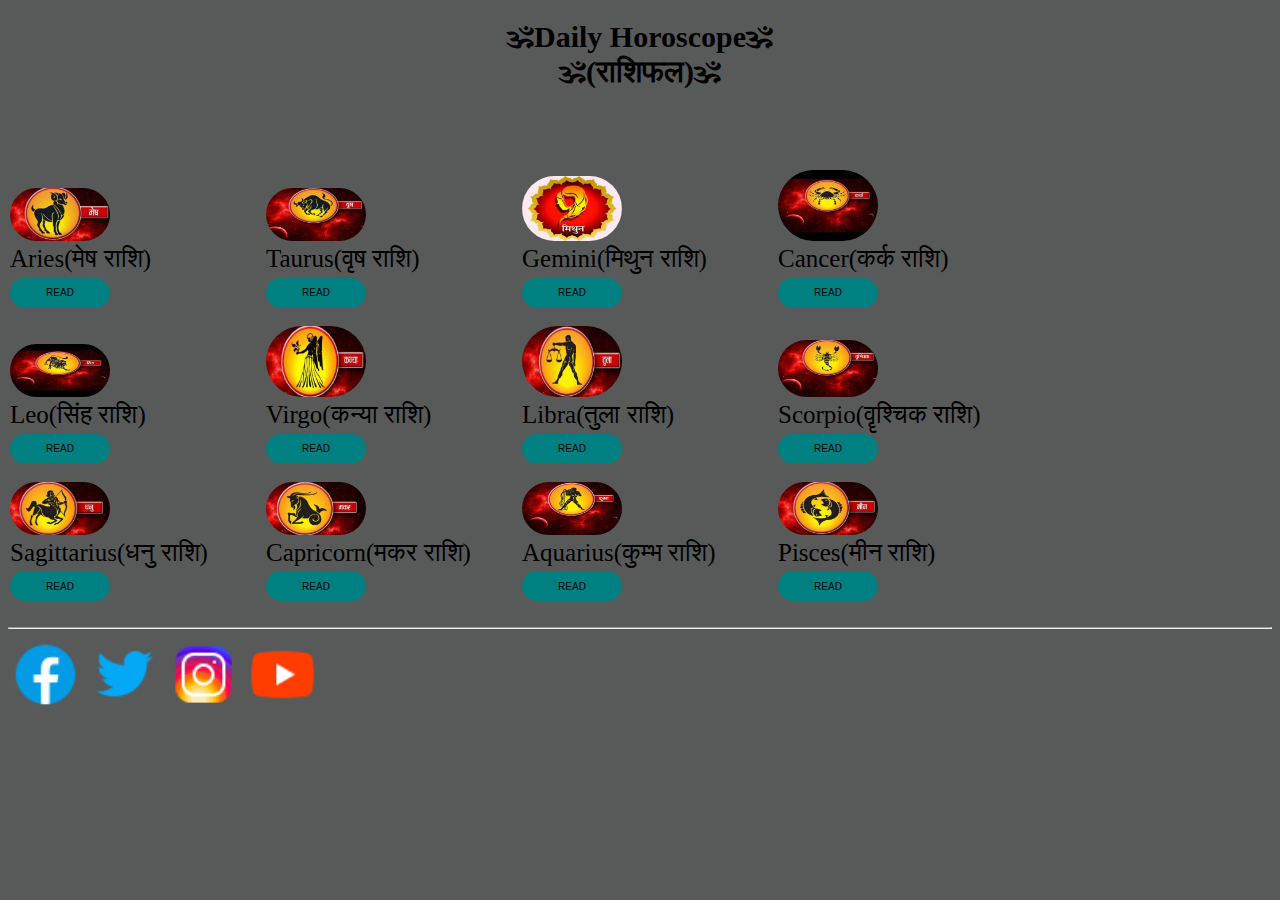
<file: index.html>
<!DOCTYPE html>
<html lang="en">
  <head>
    <meta charset="UTF-8" />
    <meta http-equiv="X-UA-Compatible" content="IE=edge" />
    <meta name="viewport" content="width=device-width, initial-scale=1.0" />
    <title>Document</title>
    <link rel="stylesheet" href="style.css" />
  </head>
  <body>
    <div class="header">
      <h1>
        &#128329;Daily Horoscope&#128329; <br />
        &#128329;(राशिफल)&#128329;
      </h1>
    </div>

    <div class="mesh">
      <img src="mesh.jpg" alt="" />
      <p>
        Aries(मेष राशि) <br />

        <a target="_blank" href="mesh.html"><button>READ</button></a>
      </p>
      <br />
    </div>
    <div class="mesh">
      <img src="vrish.jpg" alt="" />
      <p>
        Taurus(वृष राशि) <br />

        <a target="_blank" href="vrish.html"><button>READ</button></a>
      </p>
      <br />
    </div>
    <div class="mesh">
      <img src="mithun.jpg" alt="" />
      <p>
        Gemini(मिथुन राशि) <br />

        <a target="_blank" href="mithun.html"><button>READ</button></a>
      </p>
      <br />
    </div>
    <div class="mesh">
      <img src="kark.jpg" alt="" />
      <p>
        Cancer(कर्क राशि)
        <br />

        <a target="_blank" href="kark.html"><button>READ</button></a>
      </p>
      <br />
    </div>
    <div class="mesh">
      <img src="singh.jpg" alt="" />
      <p>
        Leo(सिंह राशि) <br />

        <a target="_blank" href="singh.html"><button>READ</button></a>
      </p>
      <br />
    </div>
    <div class="mesh">
      <img src="kanya.jpg" alt="" />
      <p>
        Virgo(कन्या राशि) <br />

        <a target="_blank" href="kanya.html"><button>READ</button></a>
      </p>
      <br />
    </div>
    <div class="mesh">
      <img src="tula.jpg" alt="" />
      <p>
        Libra(तुला राशि) <br />

        <a target="_blank" href="tula.html"><button>READ</button></a>
      </p>
      <br />
    </div>
    <div class="mesh">
      <img src="vrishchik.jpg" alt="" />
      <p>
        Scorpio(वॄश्चिक राशि) <br />

        <a target="_blank" href="vrischik.html"><button>READ</button></a>
      </p>
      <br />
    </div>
    <div class="mesh">
      <img src="dhanu.jpg" alt="" />
      <p>
        Sagittarius(धनु राशि) <br />

        <a target="_blank" href="dhanu.html"><button>READ</button></a>
      </p>
      <br />
    </div>
    <div class="mesh">
      <img src="makar.jpg" alt="" />
      <p>
        Capricorn(मकर राशि) <br />

        <a target="_blank" href="makar.html"><button>READ</button></a>
      </p>
      <br />
    </div>
    <div class="mesh">
      <img src="kumbh.jpg" alt="" />
      <p>
        Aquarius(कुम्भ राशि) <br />

        <a target="_blank" href="kumbh.html"><button>READ</button></a>
      </p>
      <br />
    </div>
    <div class="mesh">
      <img src="min.jpg" alt="" />
      <p>
        Pisces(मीन राशि) <br />

        <a target="_blank" href="min.html"><button>READ</button></a>
      </p>
      <br />
    </div>
    <hr />
    <a
      target="_blank"
      href="https://www.facebook.com/profile.php?id=100088157329939"
    >
      <img class="logo" src="facebook.png" alt=""
    /></a>
    <a target="_blank" href="https://twitter.com/theamitparadox">
      <img class="logo" src="twitter.png" alt=""
    /></a>
    <a target="_blank" href="https://www.instagram.com/theamitparadox/">
      <img class="logo" src="instagram.png" alt=""
    /></a>
    <a
      target="_blank"
      href="https://www.youtube.com/channel/UC9bUWTpQ6rIQ6B5Yjb9OrIg"
    >
      <img class="logo" src="youtube.png" alt=""
    /></a>
  </body>
</html>
</file>
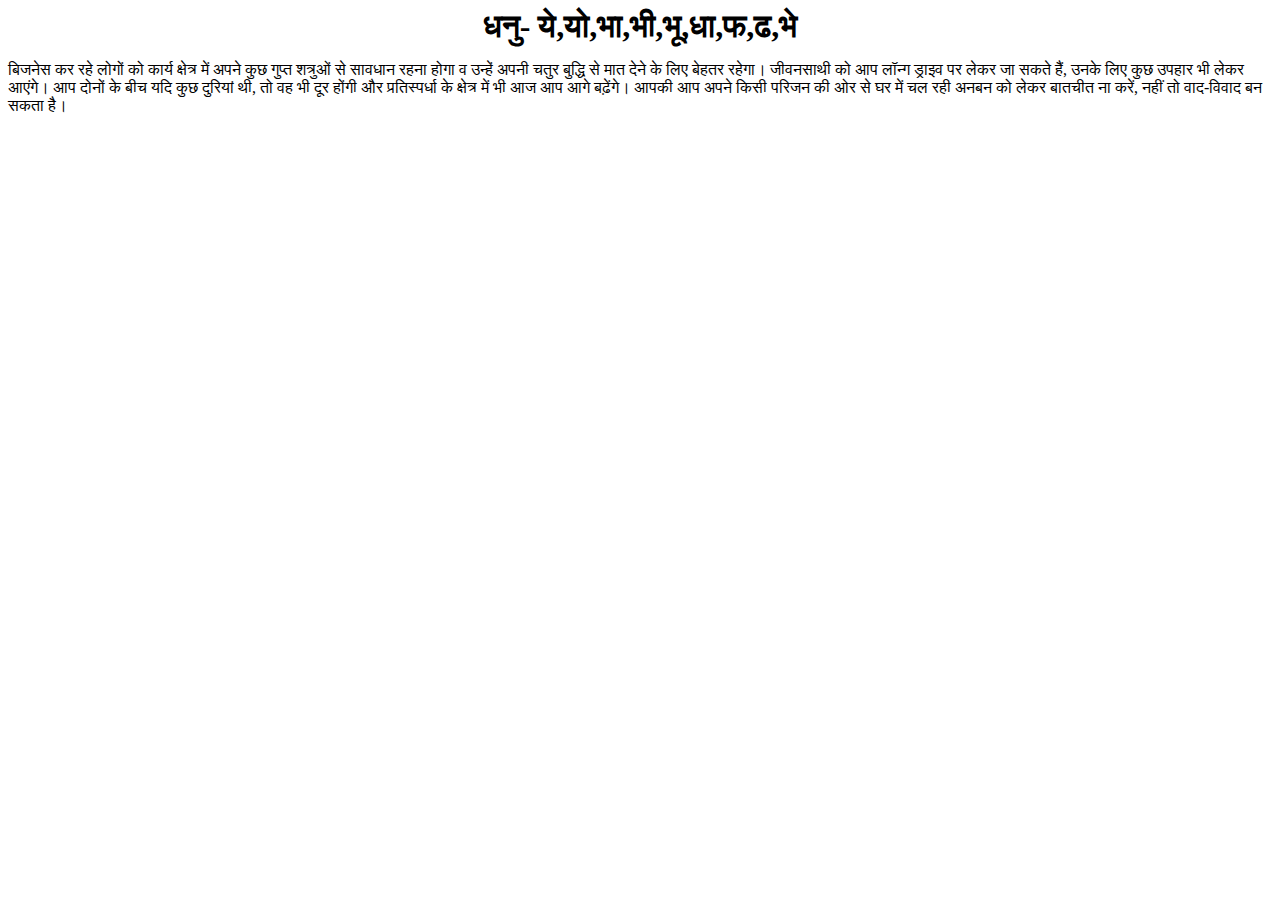
<file: dhanu.html>
<!DOCTYPE html>
<html lang="en">
  <head>
    <meta charset="UTF-8" />
    <meta http-equiv="X-UA-Compatible" content="IE=edge" />
    <meta name="viewport" content="width=device-width, initial-scale=1.0" />
    <title>Document</title>
  </head>
  <body>
    <h1 style="margin: 0%; text-align: center">
      धनु- ये,यो,भा,भी,भू,धा,फ,ढ,भे
    </h1>
    <p>
      बिजनेस कर रहे लोगों को कार्य क्षेत्र में अपने कुछ गुप्त शत्रुओं से सावधान
      रहना होगा व उन्हें अपनी चतुर बुद्धि से मात देने के लिए बेहतर रहेगा।
      जीवनसाथी को आप लॉन्ग ड्राइव पर लेकर जा सकते हैं, उनके लिए कुछ उपहार भी
      लेकर आएंगे। आप दोनों के बीच यदि कुछ दुरियां थी, तो वह भी दूर होंगी और
      प्रतिस्पर्धा के क्षेत्र में भी आज आप आगे बढ़ेंगे। आपकी आप अपने किसी परिजन
      की ओर से घर में चल रही अनबन को लेकर बातचीत ना करें, नहीं तो वाद-विवाद बन
      सकता है।
    </p>
  </body>
</html>
</file>
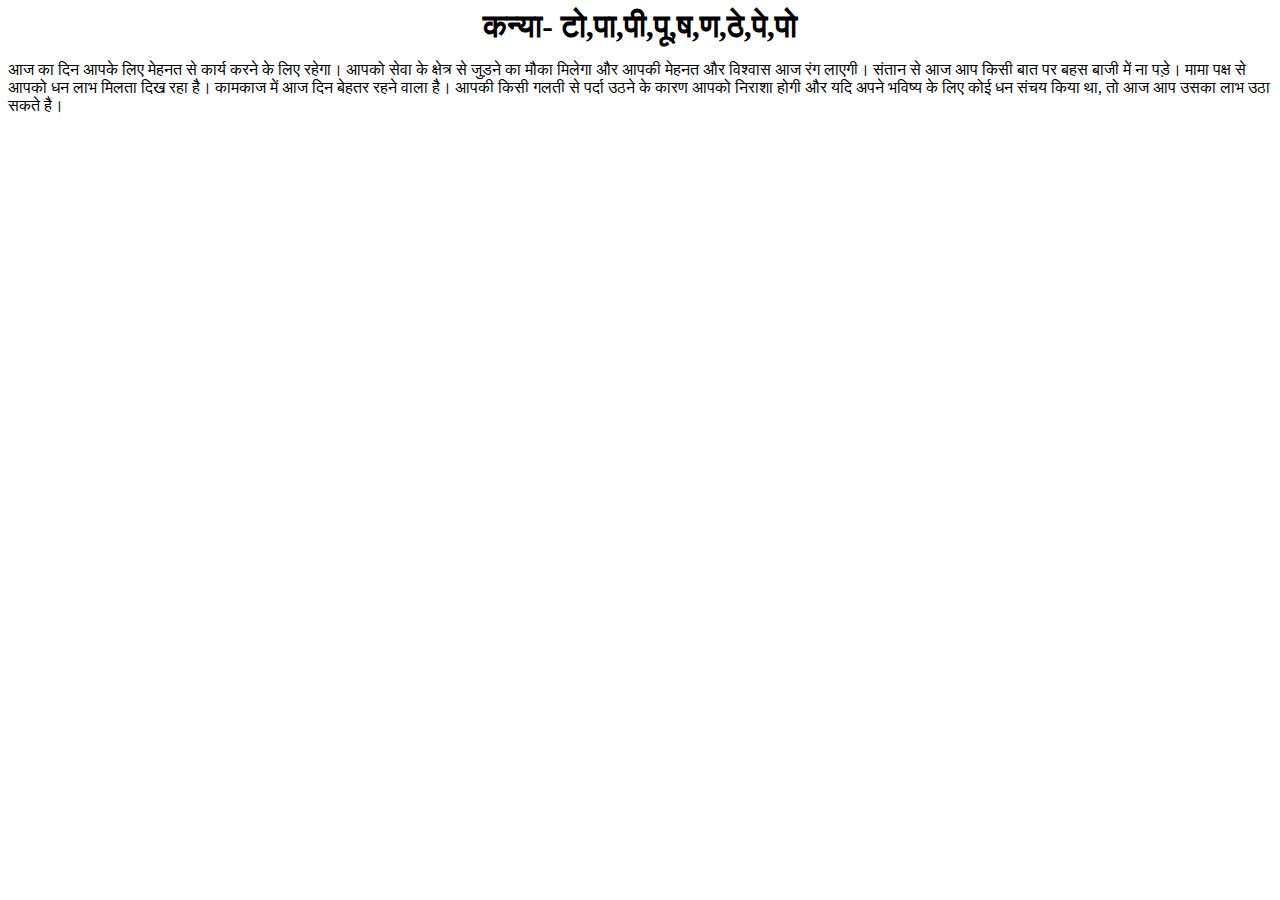
<file: kanya.html>
<!DOCTYPE html>
<html lang="en">
  <head>
    <meta charset="UTF-8" />
    <meta http-equiv="X-UA-Compatible" content="IE=edge" />
    <meta name="viewport" content="width=device-width, initial-scale=1.0" />
    <title>Document</title>
  </head>
  <body>
    <h1 style="margin: 0%; text-align: center">
      कन्या- टो,पा,पी,पू,ष,ण,ठे,पे,पो
    </h1>
    <p>
      आज का दिन आपके लिए मेहनत से कार्य करने के लिए रहेगा। आपको सेवा के क्षेत्र
      से जुड़ने का मौका मिलेगा और आपकी मेहनत और विश्वास आज रंग लाएगी। संतान से
      आज आप किसी बात पर बहस बाजी में ना पड़े। मामा पक्ष से आपको धन लाभ मिलता दिख
      रहा है। कामकाज में आज दिन बेहतर रहने वाला है। आपकी किसी गलती से पर्दा उठने
      के कारण आपको निराशा होगी और यदि अपने भविष्य के लिए कोई धन संचय किया था, तो
      आज आप उसका लाभ उठा सकते है।
    </p>
  </body>
</html>
</file>
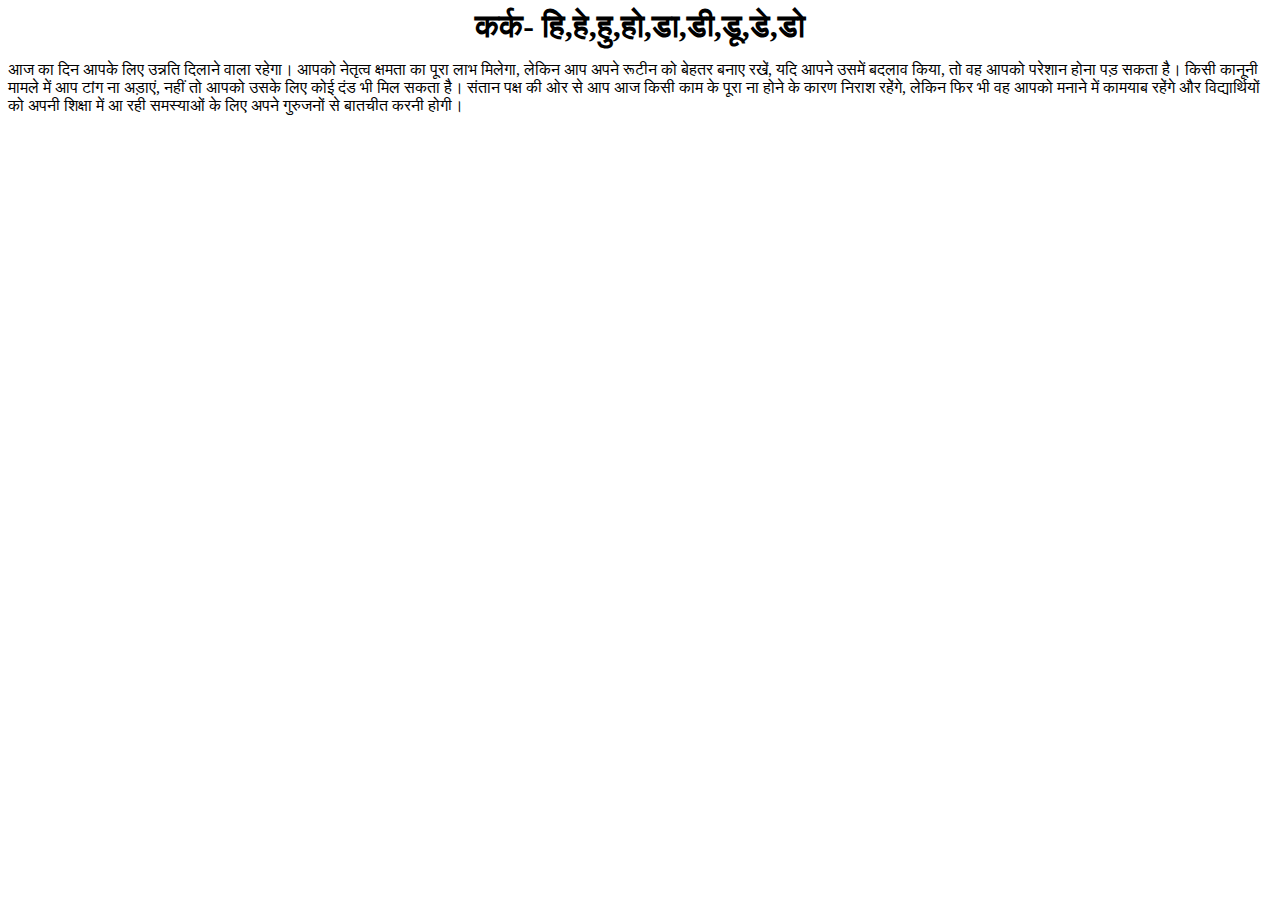
<file: kark.html>
<!DOCTYPE html>
<html lang="en">
  <head>
    <meta charset="UTF-8" />
    <meta http-equiv="X-UA-Compatible" content="IE=edge" />
    <meta name="viewport" content="width=device-width, initial-scale=1.0" />
    <title>Document</title>
  </head>
  <body>
    <h1 style="margin: 0%; text-align: center">
      कर्क- हि,हे,हु,हो,डा,डी,डू,डे,डो
    </h1>
    <p>
      आज का दिन आपके लिए उन्नति दिलाने वाला रहेगा। आपको नेतृत्व क्षमता का पूरा
      लाभ मिलेगा, लेकिन आप अपने रूटीन को बेहतर बनाए रखें, यदि आपने उसमें बदलाव
      किया, तो वह आपको परेशान होना पड़ सकता है। किसी कानूनी मामले में आप टांग ना
      अड़ाएं, नहीं तो आपको उसके लिए कोई दंड भी मिल सकता है। संतान पक्ष की ओर से
      आप आज किसी काम के पूरा ना होने के कारण निराश रहेंगे, लेकिन फिर भी वह आपको
      मनाने में कामयाब रहेंगे और विद्यार्थियों को अपनी शिक्षा में आ रही समस्याओं
      के लिए अपने गुरुजनों से बातचीत करनी होगी।
    </p>
  </body>
</html>
</file>
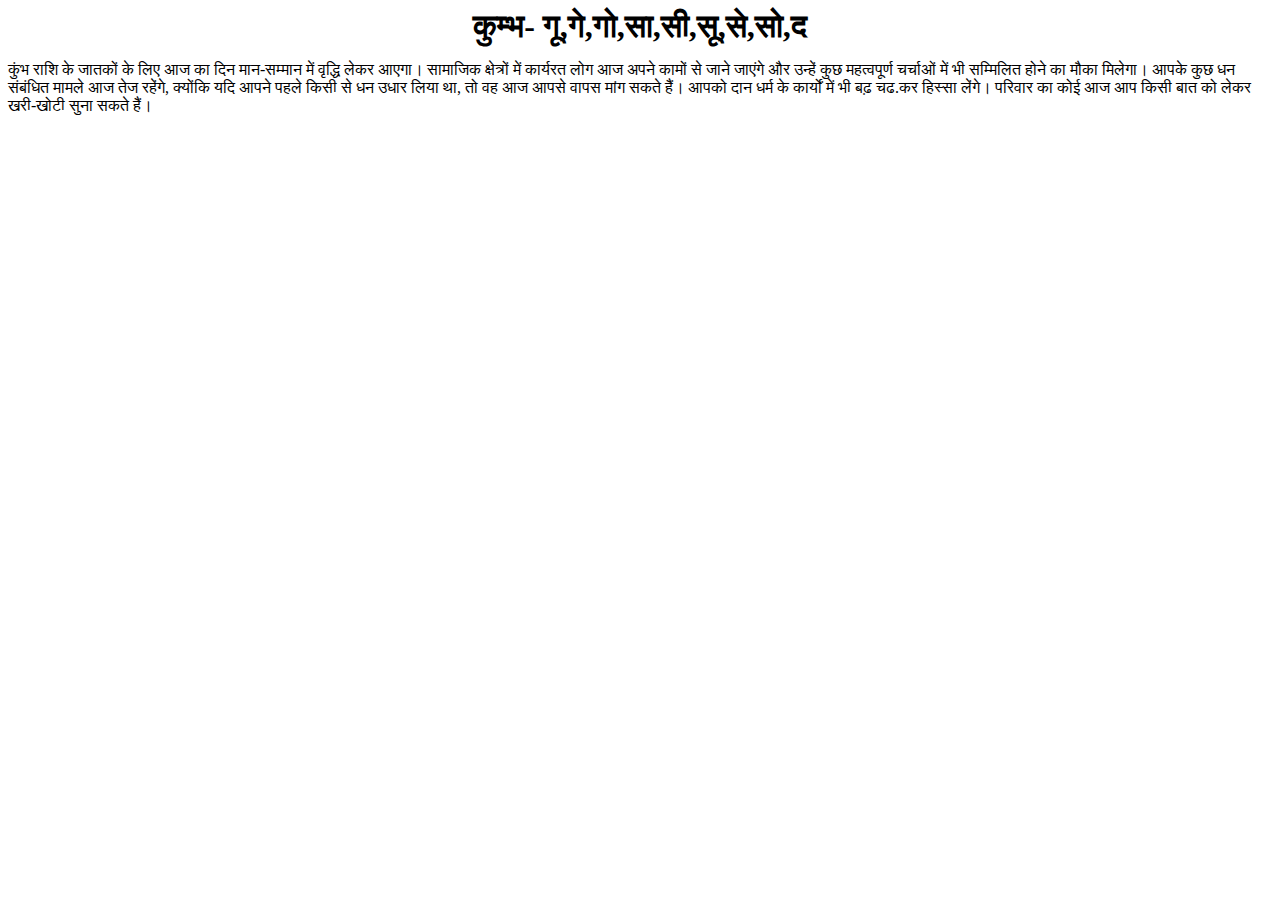
<file: kumbh.html>
<!DOCTYPE html>
<html lang="en">
  <head>
    <meta charset="UTF-8" />
    <meta http-equiv="X-UA-Compatible" content="IE=edge" />
    <meta name="viewport" content="width=device-width, initial-scale=1.0" />
    <title>Document</title>
  </head>
  <body>
    <h1 style="margin: 0%; text-align: center">
      कुम्भ- गू,गे,गो,सा,सी,सू,से,सो,द
    </h1>
    <p>
      कुंभ राशि के जातकों के लिए आज का दिन मान-सम्मान में वृद्धि लेकर आएगा।
      सामाजिक क्षेत्रों में कार्यरत लोग आज अपने कामों से जाने जाएंगे और उन्हें
      कुछ महत्वपूर्ण चर्चाओं में भी सम्मिलित होने का मौका मिलेगा। आपके कुछ धन
      संबंधित मामले आज तेज रहेंगे, क्योंकि यदि आपने पहले किसी से धन उधार लिया
      था, तो वह आज आपसे वापस मांग सकते हैं। आपको दान धर्म के कार्यों में भी बढ़
      चढ.कर हिस्सा लेंगे। परिवार का कोई आज आप किसी बात को लेकर खरी-खोटी सुना
      सकते हैं।
    </p>
  </body>
</html>
</file>
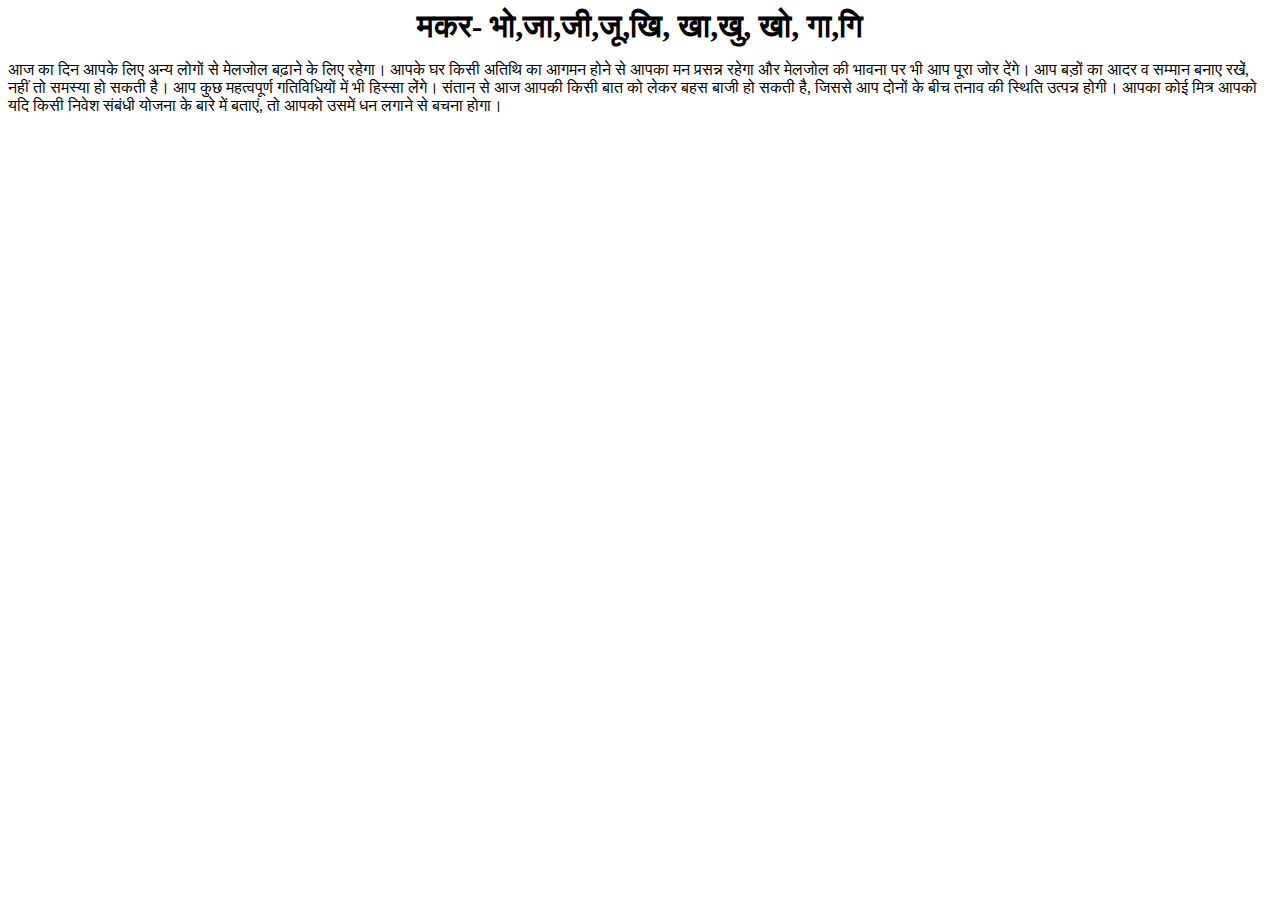
<file: makar.html>
<!DOCTYPE html>
<html lang="en">
  <head>
    <meta charset="UTF-8" />
    <meta http-equiv="X-UA-Compatible" content="IE=edge" />
    <meta name="viewport" content="width=device-width, initial-scale=1.0" />
    <title>Document</title>
  </head>
  <body>
    <h1 style="margin: 0%; text-align: center">
      मकर- भो,जा,जी,जू,खि, खा,खु, खो, गा,गि
    </h1>
    <p>
      आज का दिन आपके लिए अन्य लोगों से मेलजोल बढ़ाने के लिए रहेगा। आपके घर किसी
      अतिथि का आगमन होने से आपका मन प्रसन्न रहेगा और मेलजोल की भावना पर भी आप
      पूरा जोर देंगे। आप बड़ों का आदर व सम्मान बनाए रखें, नहीं तो समस्या हो सकती
      है। आप कुछ महत्वपूर्ण गतिविधियों में भी हिस्सा लेंगे। संतान से आज आपकी
      किसी बात को लेकर बहस बाजी हो सकती है, जिससे आप दोनों के बीच तनाव की स्थिति
      उत्पन्न होगी। आपका कोई मित्र आपको यदि किसी निवेश संबंधी योजना के बारे में
      बताएं, तो आपको उसमें धन लगाने से बचना होगा।
    </p>
  </body>
</html>
</file>
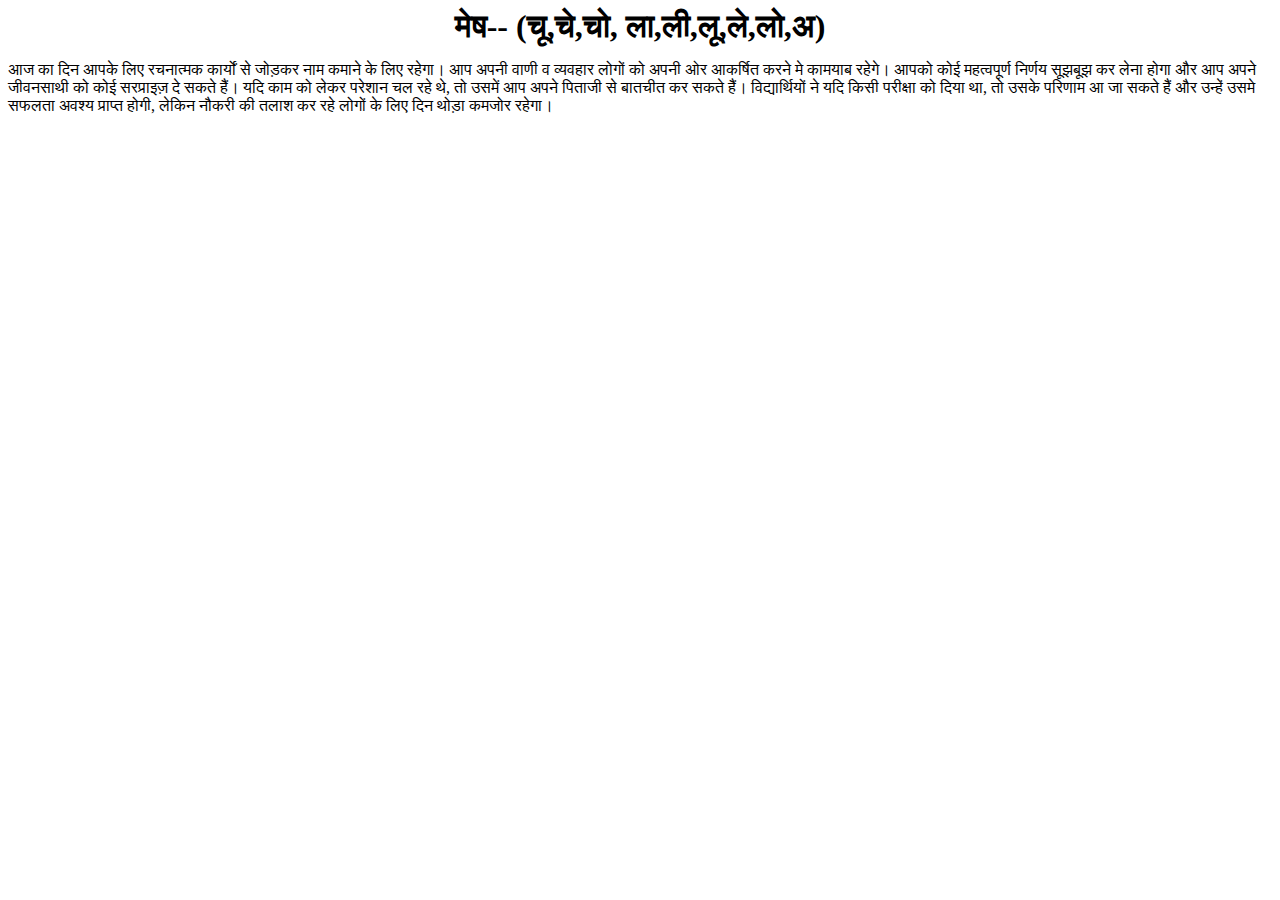
<file: mesh.html>
<!DOCTYPE html>
<html lang="en">
  <head>
    <meta charset="UTF-8" />
    <meta http-equiv="X-UA-Compatible" content="IE=edge" />
    <meta name="viewport" content="width=device-width, initial-scale=1.0" />
    <title>Document</title>
  </head>
  <body>
    <h1 style="margin: 0%; text-align: center">
      मेष-- (चू,चे,चो, ला,ली,लू,ले,लो,अ)
    </h1>
    <p>
      आज का दिन आपके लिए रचनात्मक कार्यों से जोड़कर नाम कमाने के लिए रहेगा। आप
      अपनी वाणी व व्यवहार लोगों को अपनी ओर आकर्षित करने मे कामयाब रहेगे। आपको
      कोई महत्वपूर्ण निर्णय सूझबूझ कर लेना होगा और आप अपने जीवनसाथी को कोई
      सरप्राइज़ दे सकते हैं। यदि काम को लेकर परेशान चल रहे थे, तो उसमें आप अपने
      पिताजी से बातचीत कर सकते हैं। विद्यार्थियों ने यदि किसी परीक्षा को दिया
      था, तो उसके परिणाम आ जा सकते हैं और उन्हें उसमे सफलता अवश्य प्राप्त होगी,
      लेकिन नौकरी की तलाश कर रहे लोगों के लिए दिन थोड़ा कमजोर रहेगा।
    </p>
  </body>
</html>
</file>
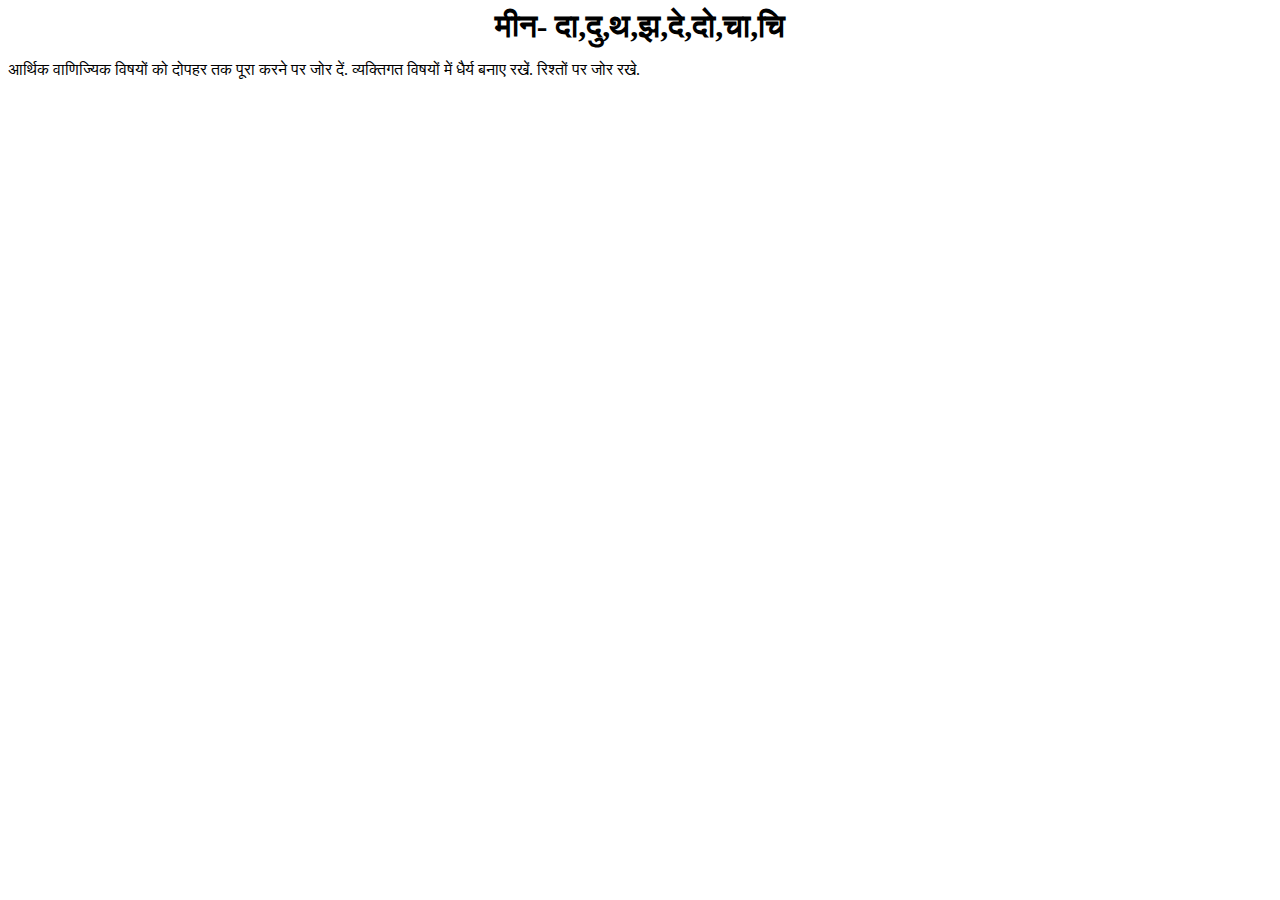
<file: min.html>
<!DOCTYPE html>
<html lang="en">
  <head>
    <meta charset="UTF-8" />
    <meta http-equiv="X-UA-Compatible" content="IE=edge" />
    <meta name="viewport" content="width=device-width, initial-scale=1.0" />
    <title>Document</title>
  </head>
  <body>
    <h1 style="margin: 0%; text-align: center">मीन- दा,दु,थ,झ,दे,दो,चा,चि</h1>
    <p>
      आर्थिक वाणिज्यिक विषयों को दोपहर तक पूरा करने पर जोर दें. व्यक्तिगत विषयों
      में धैर्य बनाए रखें. रिश्तों पर जोर रखे.
    </p>
  </body>
</html>
</file>
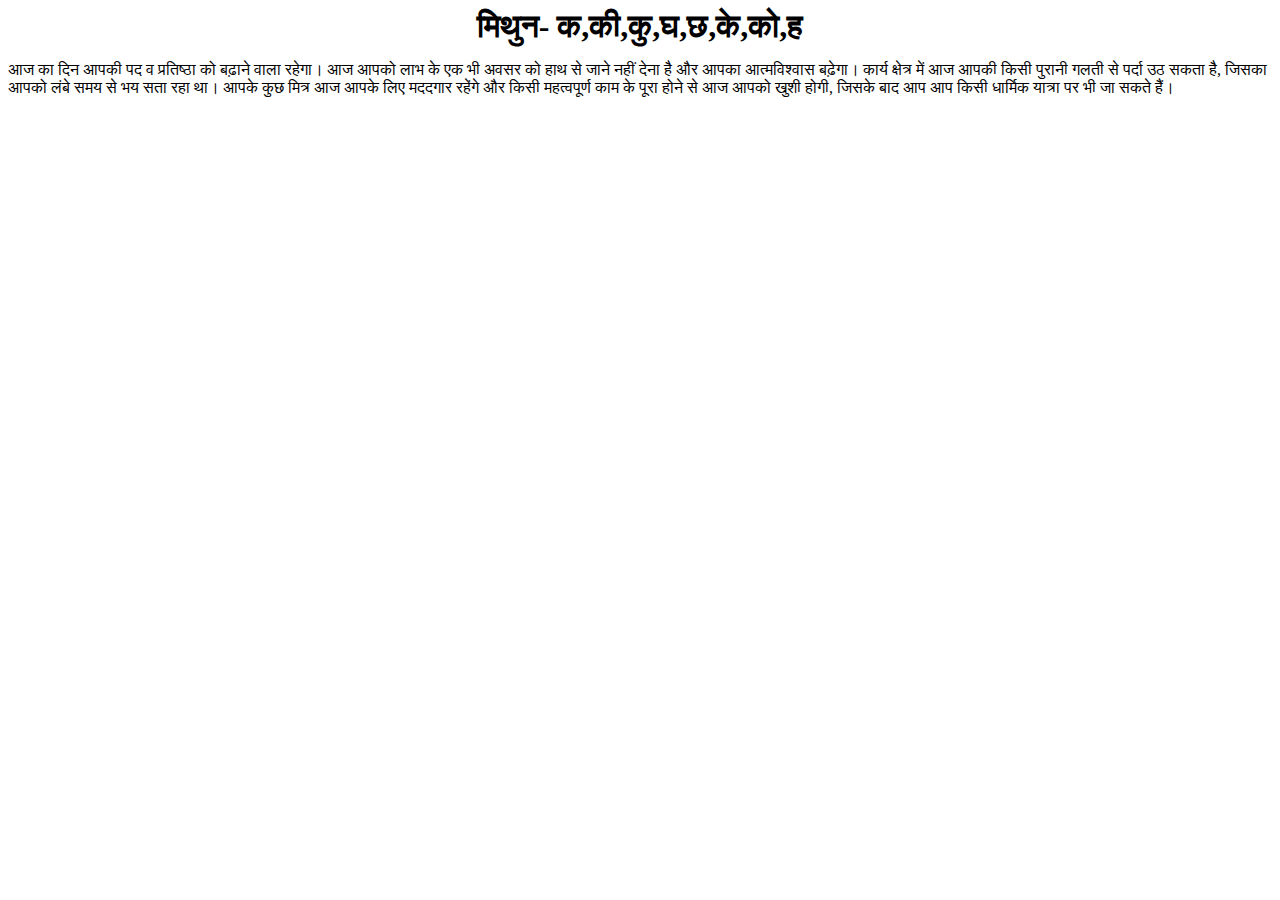
<file: mithun.html>
<!DOCTYPE html>
<html lang="en">
  <head>
    <meta charset="UTF-8" />
    <meta http-equiv="X-UA-Compatible" content="IE=edge" />
    <meta name="viewport" content="width=device-width, initial-scale=1.0" />
    <title>Document</title>
  </head>
  <body>
    <h1 style="margin: 0%; text-align: center">मिथुन- क,की,कु,घ,छ,के,को,ह</h1>
    <p>
      आज का दिन आपकी पद व प्रतिष्ठा को बढ़ाने वाला रहेगा। आज आपको लाभ के एक भी
      अवसर को हाथ से जाने नहीं देना है और आपका आत्मविश्वास बढ़ेगा। कार्य क्षेत्र
      में आज आपकी किसी पुरानी गलती से पर्दा उठ सकता है, जिसका आपको लंबे समय से
      भय सता रहा था। आपके कुछ मित्र आज आपके लिए मददगार रहेंगे और किसी महत्वपूर्ण
      काम के पूरा होने से आज आपको खुशी होगी, जिसके बाद आप आप किसी धार्मिक यात्रा
      पर भी जा सकते हैं।
    </p>
  </body>
</html>
</file>
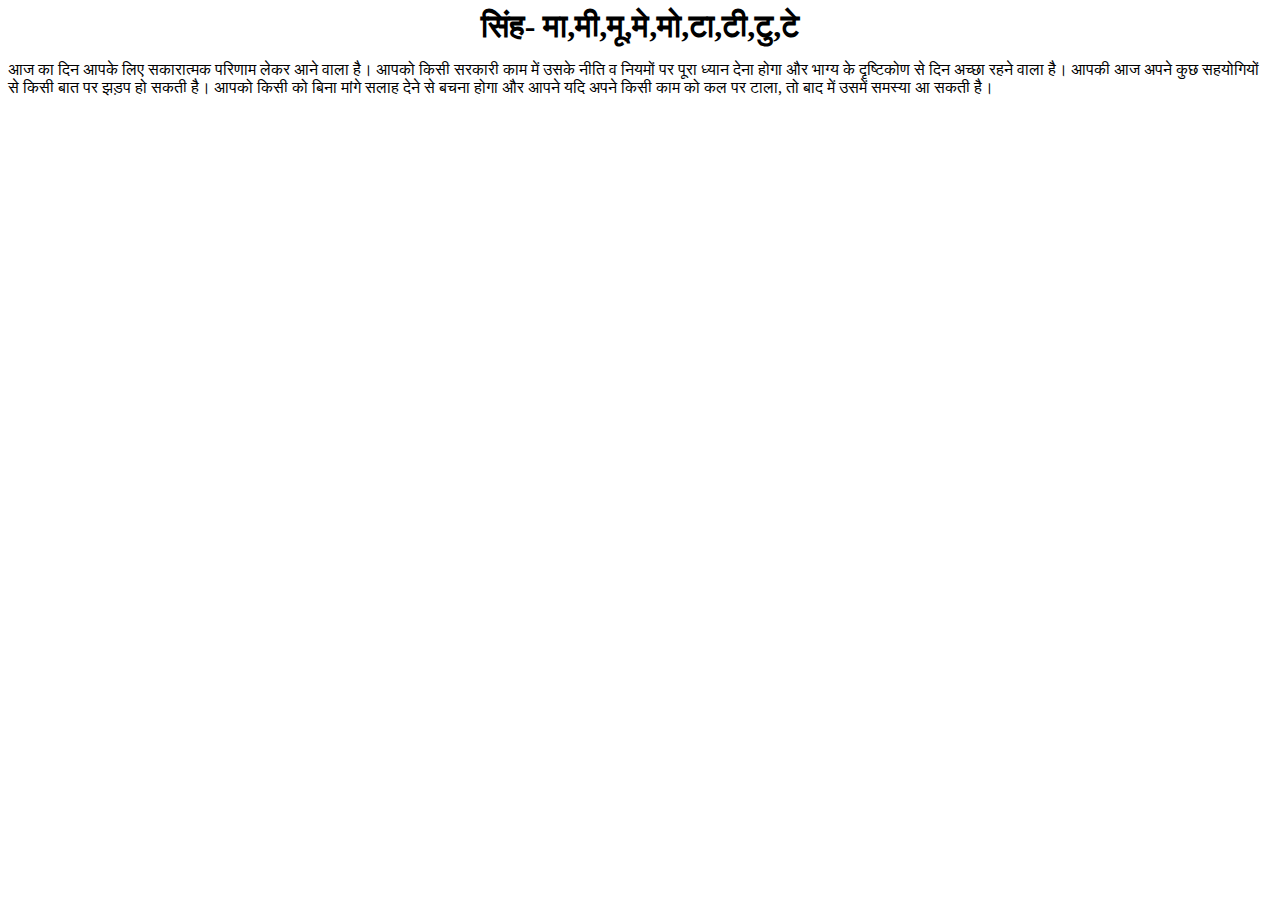
<file: singh.html>
<!DOCTYPE html>
<html lang="en">
  <head>
    <meta charset="UTF-8" />
    <meta http-equiv="X-UA-Compatible" content="IE=edge" />
    <meta name="viewport" content="width=device-width, initial-scale=1.0" />
    <title>Document</title>
  </head>
  <body>
    <h1 style="margin: 0%; text-align: center">
      सिंह- मा,मी,मू,मे,मो,टा,टी,टु,टे
    </h1>
    <p>
      आज का दिन आपके लिए सकारात्मक परिणाम लेकर आने वाला है। आपको किसी सरकारी काम
      में उसके नीति व नियमों पर पूरा ध्यान देना होगा और भाग्य के दृष्टिकोण से
      दिन अच्छा रहने वाला है। आपकी आज अपने कुछ सहयोगियों से किसी बात पर झड़प हो
      सकती है। आपको किसी को बिना मांगे सलाह देने से बचना होगा और आपने यदि अपने
      किसी काम को कल पर टाला, तो बाद में उसमें समस्या आ सकती है।
    </p>
  </body>
</html>
</file>
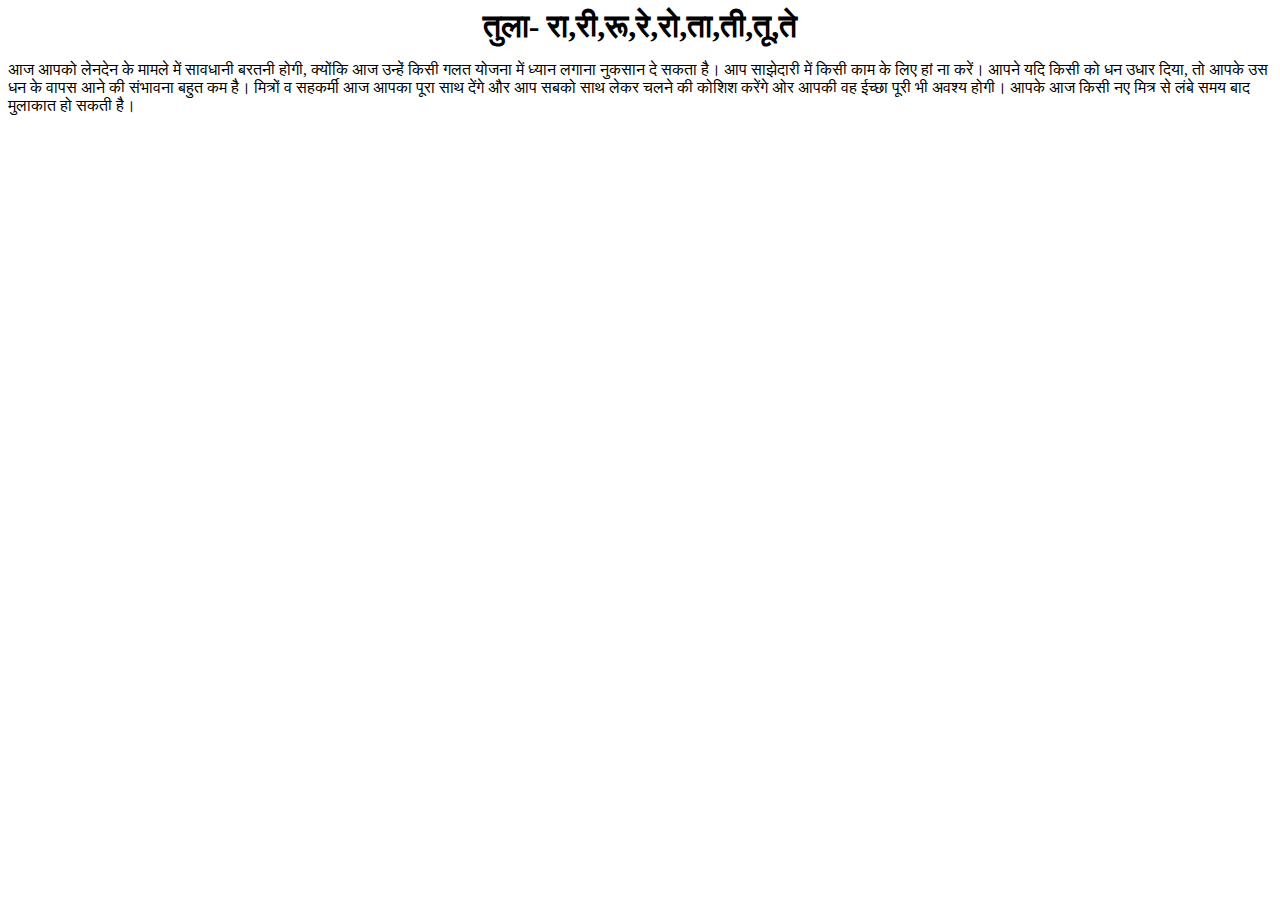
<file: tula.html>
<!DOCTYPE html>
<html lang="en">
  <head>
    <meta charset="UTF-8" />
    <meta http-equiv="X-UA-Compatible" content="IE=edge" />
    <meta name="viewport" content="width=device-width, initial-scale=1.0" />
    <title>Document</title>
  </head>
  <body>
    <h1 style="margin: 0%; text-align: center">
      तुला- रा,री,रू,रे,रो,ता,ती,तू,ते
    </h1>
    <p>
      आज आपको लेनदेन के मामले में सावधानी बरतनी होगी, क्योंकि आज उन्हें किसी गलत
      योजना में ध्यान लगाना नुकसान दे सकता है। आप साझेदारी में किसी काम के लिए
      हां ना करें। आपने यदि किसी को धन उधार दिया, तो आपके उस धन के वापस आने की
      संभावना बहुत कम है। मित्रों व सहकर्मी आज आपका पूरा साथ देंगे और आप सबको
      साथ लेकर चलने की कोशिश करेंगे ओर आपकी वह ईच्छा पूरी भी अवश्य होगी। आपके आज
      किसी नए मित्र से लंबे समय बाद मुलाकात हो सकती है।
    </p>
  </body>
</html>
</file>
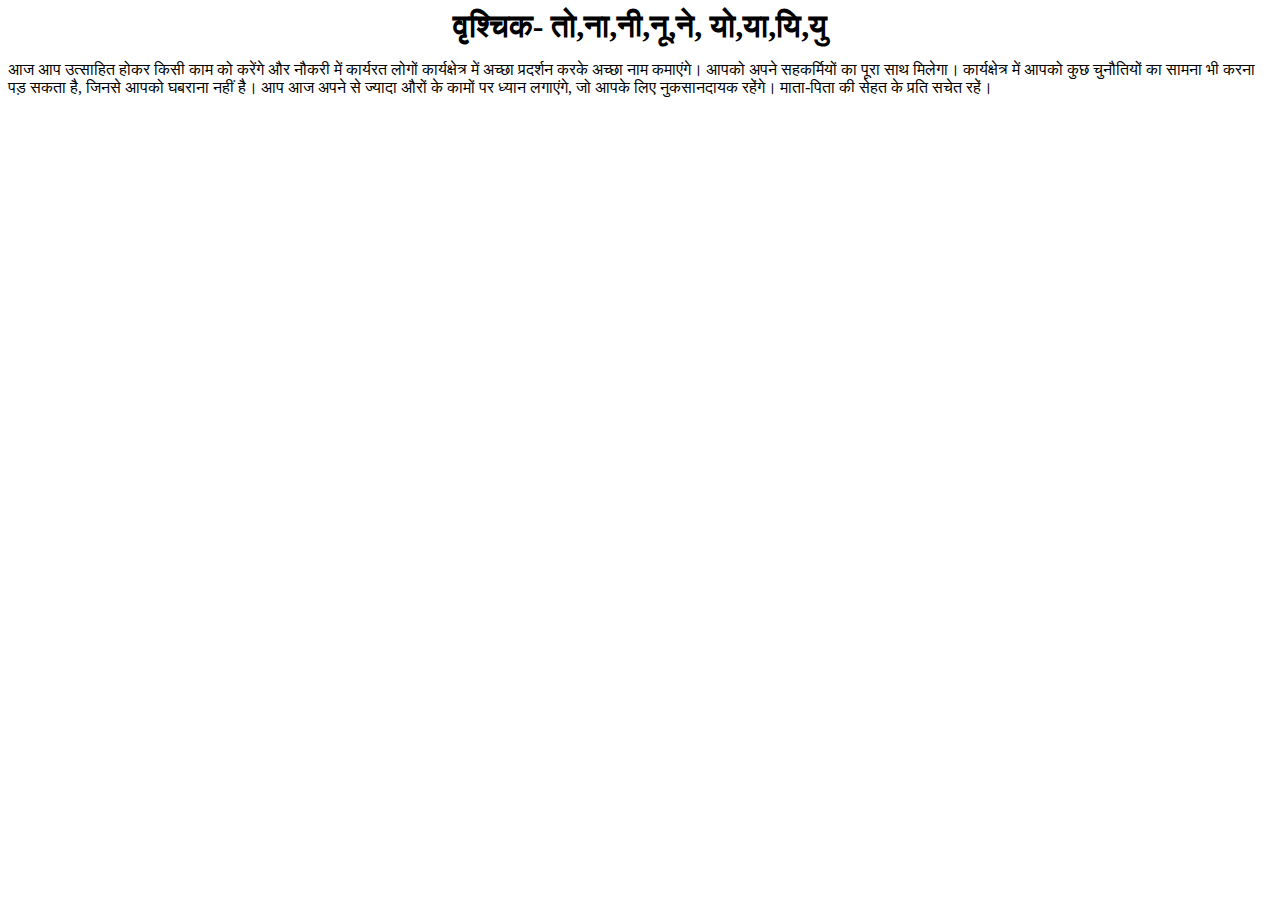
<file: vrischik.html>
<!DOCTYPE html>
<html lang="en">
  <head>
    <meta charset="UTF-8" />
    <meta http-equiv="X-UA-Compatible" content="IE=edge" />
    <meta name="viewport" content="width=device-width, initial-scale=1.0" />
    <title>Document</title>
  </head>
  <body>
    <h1 style="margin: 0%; text-align: center">
      वृश्चिक- तो,ना,नी,नू,ने, यो,या,यि,यु
    </h1>
    <p>
      आज आप उत्साहित होकर किसी काम को करेंगे और नौकरी में कार्यरत लोगों
      कार्यक्षेत्र में अच्छा प्रदर्शन करके अच्छा नाम कमाएंगे। आपको अपने
      सहकर्मियों का पूरा साथ मिलेगा। कार्यक्षेत्र में आपको कुछ चुनौतियों का
      सामना भी करना पड़ सकता है, जिनसे आपको घबराना नहीं है। आप आज अपने से ज्यादा
      औरों के कामों पर ध्यान लगाएंगे, जो आपके लिए नुकसानदायक रहेंगे। माता-पिता
      की सेहत के प्रति सचेत रहें।
    </p>
  </body>
</html>
</file>
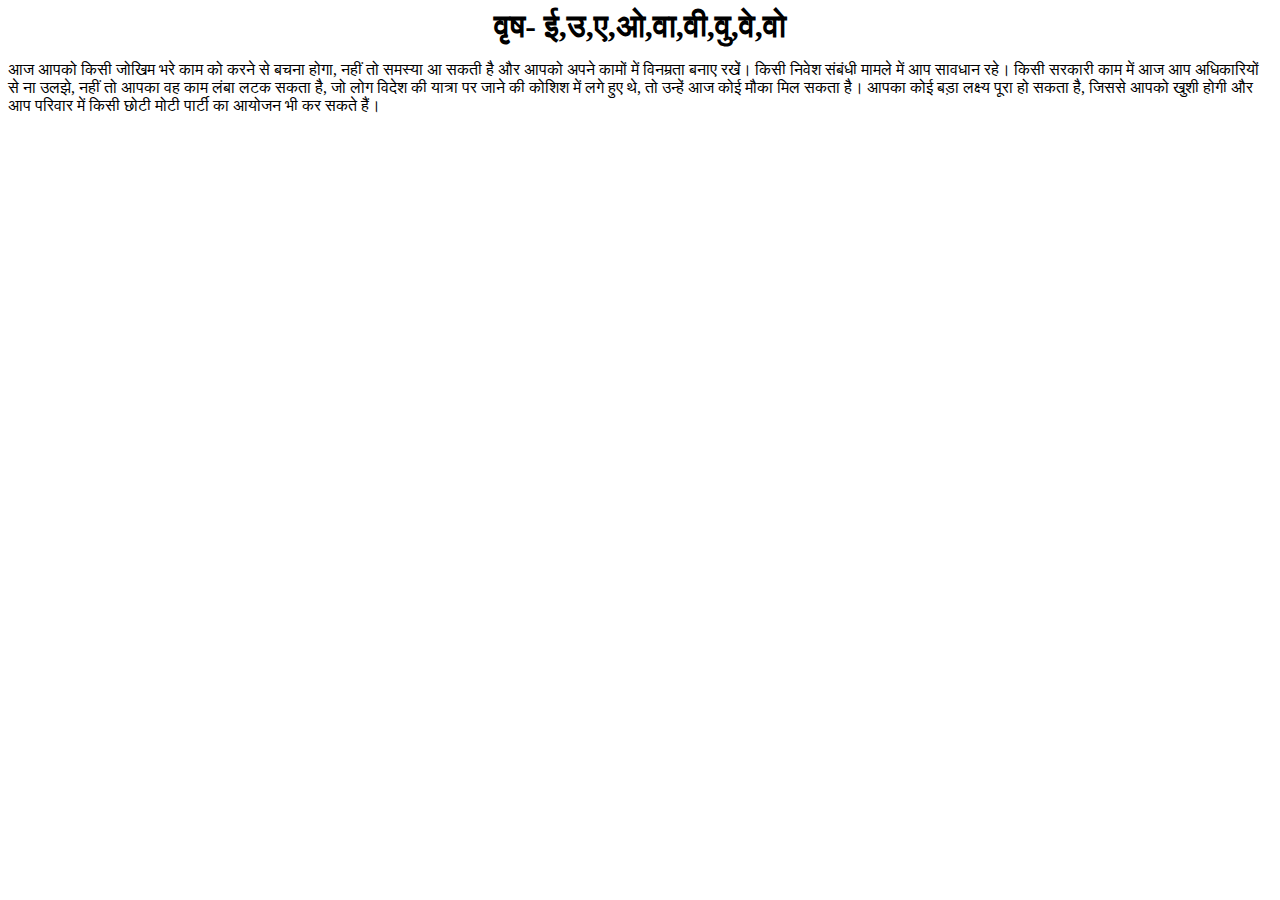
<file: vrish.html>
<!DOCTYPE html>
<html lang="en">
  <head>
    <meta charset="UTF-8" />
    <meta http-equiv="X-UA-Compatible" content="IE=edge" />
    <meta name="viewport" content="width=device-width, initial-scale=1.0" />
    <title>Document</title>
  </head>
  <body>
    <h1 style="margin: 0%; text-align: center">वृष- ई,उ,ए,ओ,वा,वी,वु,वे,वो</h1>
    <p>
      आज आपको किसी जोखिम भरे काम को करने से बचना होगा, नहीं तो समस्या आ सकती है
      और आपको अपने कामों में विनम्रता बनाए रखें। किसी निवेश संबंधी मामले में आप
      सावधान रहे। किसी सरकारी काम में आज आप अधिकारियों से ना उलझे, नहीं तो आपका
      वह काम लंबा लटक सकता है, जो लोग विदेश की यात्रा पर जाने की कोशिश में लगे
      हुए थे, तो उन्हें आज कोई मौका मिल सकता है। आपका कोई बड़ा लक्ष्य पूरा हो
      सकता है, जिससे आपको खुशी होगी और आप परिवार में किसी छोटी मोटी पार्टी का
      आयोजन भी कर सकते हैं।
    </p>
  </body>
</html>
</file>
<file: style.css>
body {
    background-color: rgb(88, 90, 90);
}


.header {



height: 150px;
text-align: center;
}
.nav {
  
   text-align: center;
  
    height: 70px;
    margin-bottom: 10px;
   
}
.mesh {
    width: 250px;
 
   
    height: 130px;
   margin-left: 2px;
    display: inline-block;
}
h1{
    font-size: 30px;
    font-family: cursive;
   
}
img {
    width: 100px;
    border-radius: 80px;
    
}
p {
    margin: 0%;
    font-size: 25px;
}
.logo{
    width: 75px;
}
button{
   
    height: 12px;
    font-size: 10px;
}

button {
    height: 30px;
    width: 100px;
    border-radius: 15px;
    border: none;
    background-color: teal;
}
</file>
